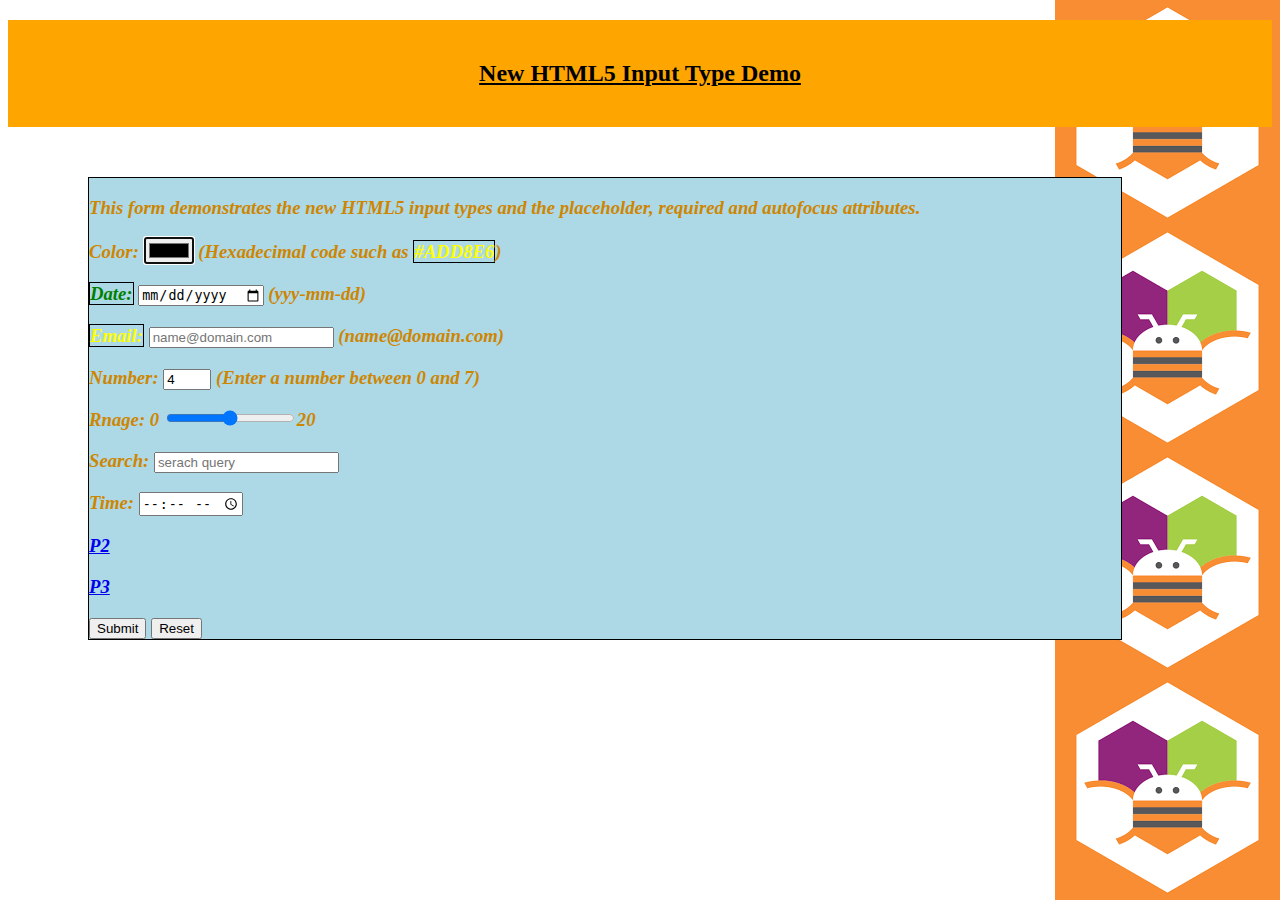
<file: Exercise1/index.html>
<!DOCTYPE html>
<html>
<head>
	<meta charset="utf-8">
	<meta name="viewport" content="width=device-width, initial-scale=1">
	<title>Exercise1</title>

<link rel="stylesheet" href="style.css">

</head>
<body>
<p><h2 id = "myHeader">New HTML5 Input Type Demo</h2></p>

	<h3 class = "illustration"><p>This form demonstrates the new HTML5 input types and the placeholder, required and autofocus attributes.</p>
	
		

		<p><label>Color:
			<input type = "color" autofocus />
			(Hexadecimal code such as <span>#ADD8E6</span>)
		</label></p>

		<p><label class="extra" style="color: green" for="birthday"><span>Date:</span></label>
		<input type="date" id="date" name="date">
		(yyy-mm-dd)</p>

		<p><label style="color:red" for="email"><span>Email:</span></label>
			<input type="email" id="email" name="email" placeholder = "name@domain.com" required>
			(name@domain.com)</p>

		<p><label for = "number">Number:</label>
		<input type = "number" id = "number" name = "number" min = "0" max = "7" value = 4>
		(Enter a number between 0 and 7)</p>

		<p><label for = "ran">Rnage: 0</label>
		<input type = "range" id = "ran" name = "ran" min = "0" max = "20">20</p>

		<p><label for = "search">Search:</label>
		<input type = "text" id = "search" name = "search" placeholder = "serach query"></p>

		<p><label for = "appt">Time:</label>
		<input type = "time" id = "appt" name = "appt"></p>

		<p><a href="P2.html">P2</a></p>
		<p><a href="P3.html">P3</a></p>

		<input type = "submit">
		<input type = "reset">
		</h3>
</body>
</body>
</html>
</file>
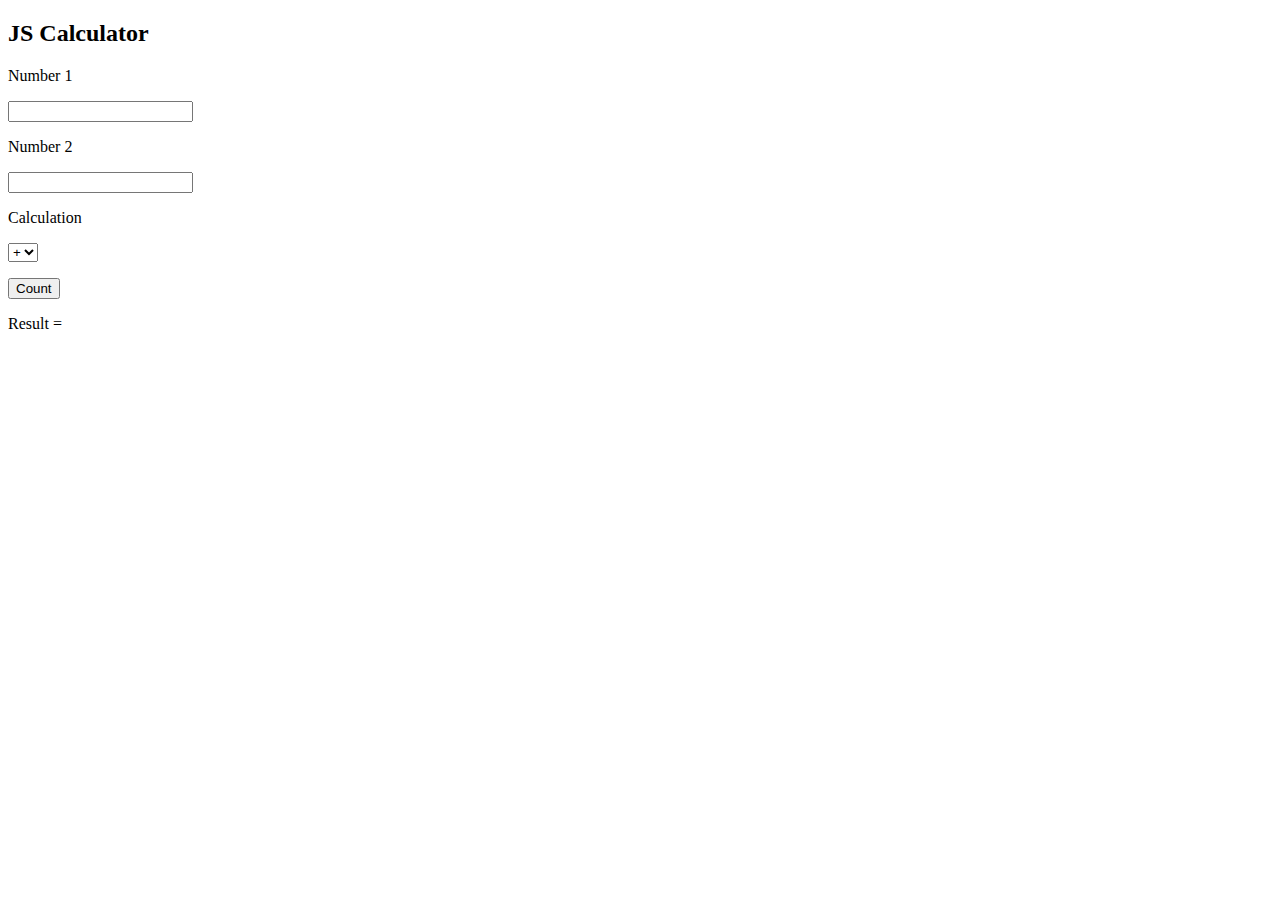
<file: HW5/index.html>
<!DOCTYPE html>
<html>
<head>
	<meta charset="utf-8">
	<meta name="viewport" content="width=device-width, initial-scale=1">
	<title></title>
</head>
<body>

	<div id = "block">
		<h2 class="header">JS Calculator</h1>

			<form>

				<p><label >Number 1</label></p>
				<input type="number" id="num1" class="input_box">

				<p></p>

				<p><label >Number 2</label></p>
				<input type="number" id="num2" class="input box">

				<p></p>

				<p><label >Calculation</label> </p>
				<select id="operate" name="method"> 
					<option value="0">+</option>
					<option value="1">-</option>
					<option value="2">x</option>
					<option value="3">/</option>
				</select>
			</form>
			<p></p>
			<input type="button" value="Count" class="cal_button" onclick="calculator()">
			<p>Result = <span id="result"></p>
</div>

<script type="text/javascript">
	function calculator() {
		var n1 = parseInt(document.getElementById('num1').value); //get & convert ist input into int
		var n2 = parseInt(document.getElementById('num2').value); //get & convert 2nd input into in
		var operator = parseInt(document.getElementById('operate').value); //get the calculate.mode
		if (operator == 0) { // add
			document.getElementById('result').innerHTML = add(n1, n2);
		} else if (operator == 1) { // minus
			document.getElementById('result').innerHTML = minus(n1, n2);
		} else if (operator == 2) { // multiply
			document.getElementById('result').innerHTML = multiply(n1, n2);
		} else { //divide
			document.getElementById('result').innerHTML = divide(n1, n2);
		}
	}

	function add (num1, num2) {
		return num1 + num2;
	}
	function minus (num1, num2) {
		return num1 - num2;
	}
	function multiply(num1, num2){
		return num1 * num2;
	}
	function divide (num1, num2) {
		return num1 / num2;
	}

</script>
</body>
</html>
</file>
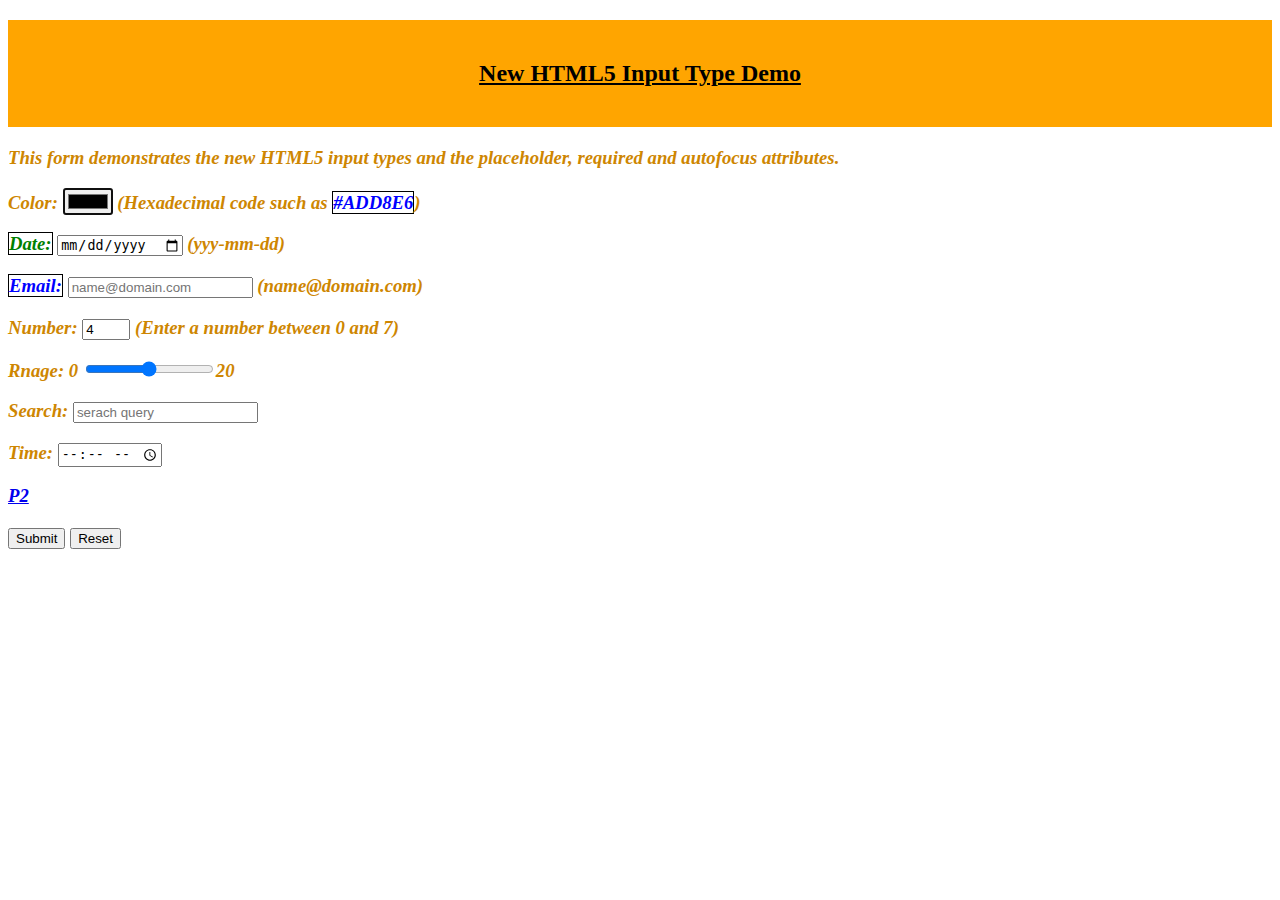
<file: Lab2/index.html>
<!DOCTYPE html>
<html>
<head>
	<meta charset="utf-8">
	<meta name="viewport" content="width=device-width, initial-scale=1">
	<title>Lab2</title>
<style>
	span{
		color: blue;
		border: 1px solid black;
	}
	.extra span{
		color: inherit;
	}
	#myHeader{
		text-decoration: underline;
		background-color: orange;
		padding: 40px;
		text-align: center;
	}
	.illustration{
		color: rgb(206, 134, 1);
		font-style: italic;
	}
</style>
</head>
<body>

<p><h2 id = "myHeader">New HTML5 Input Type Demo</h2></p>

	<h3 class = "illustration"><p>This form demonstrates the new HTML5 input types and the placeholder, required and autofocus attributes.</p>
	

		<p><label>Color:
			<input type = "color" autofocus />
			(Hexadecimal code such as <span>#ADD8E6</span>)
		</label></p>

		<p><label class="extra" style="color: green" for="birthday"><span>Date:</span></label>
		<input type="date" id="date" name="date">
		(yyy-mm-dd)</p>

		<p><label style="color:red" for="email"><span>Email:</span></label>
			<input type="email" id="email" name="email" placeholder = "name@domain.com" required>
			(name@domain.com)</p>

		<p><label for = "number">Number:</label>
		<input type = "number" id = "number" name = "number" min = "0" max = "7" value = 4>
		(Enter a number between 0 and 7)</p>

		<p><label for = "ran">Rnage: 0</label>
		<input type = "range" id = "ran" name = "ran" min = "0" max = "20">20</p>

		<p><label for = "search">Search:</label>
		<input type = "text" id = "search" name = "search" placeholder = "serach query"></p>

		<p><label for = "appt">Time:</label>
		<input type = "time" id = "appt" name = "appt"></p>

		<p><a href="P2.html">P2</a></p>

		<input type = "submit">
		<input type = "reset">
		</h3>
</body>
</body>
</html>
</file>
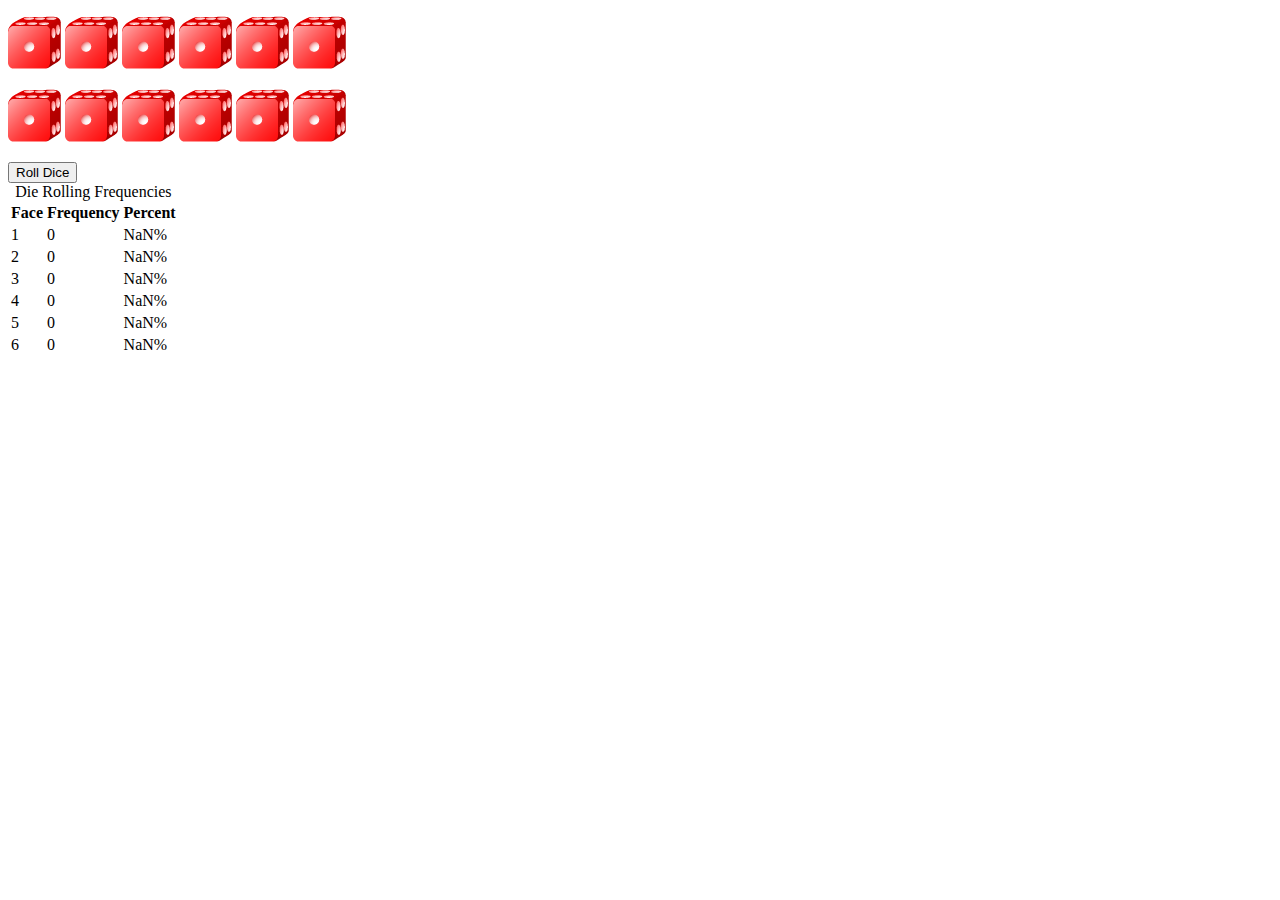
<file: Lab5/index.html>
<!DOCTYPE html>
<html>
<head>
	<meta charset="utf-8">
	<meta name="viewport" content="width=device-width, initial-scale=1">
	<title></title>
    
</head>
<body>
     
    <p> <img id = "die1" src = "die1.png" alt = "die 1 image">
        <img id = "die2" src = "die1.png" alt = "die 2 image">
        <img id = "die3" src = "die1.png" alt = "die 3 image">
        <img id = "die4" src = "die1.png" alt = "die 4 image">
        <img id = "die5" src = "die1.png" alt = "die 5 image">
        <img id = "die6" src = "die1.png" alt = "die 6 image"></p>
    <p> <img id = "die7" src = "die1.png" alt = "die 7 image">
        <img id = "die8" src = "die1.png" alt = "die 8 image">
        <img id = "die9" src = "die1.png" alt = "die 9 image">
        <img id = "die10" src = "die1.png" alt = "die 10 image">
        <img id = "die11" src = "die1.png" alt = "die 11 image">
        <img id = "die12" src = "die1.png" alt = "die 12 image"></p>
    
    <form action ="#">
        <input id = "rollButton" type = "button" value = "Roll Dice">
    </form>

    <div id = "frequencyTableDiv"></div>

    <script>

        var frequency1 = 0;
        var frequency2 = 0;
        var frequency3 = 0;
        var frequency4 = 0;
        var frequency5 = 0;
        var frequency6 = 0;
        var totalDice = 0;

        function start(){
            var button = document.getElementById( "rollButton" );
            button.addEventListener( "click", rollDice, false);
        }

        function rollDice(){
            
            var face;
            for(var i = 1; i <= 12; ++i){
                face = Math.floor(1+Math.random()*6);
                setImage(i, face);
                updateFrequencyTable();
                tallyRolls(face);
                ++totalDice;
            }
            
        }

        function setImage(dieNumber, face){
           var dieImg = document.getElementById("die" + dieNumber);
           dieImg.setAttribute("src", "die" + face + ".png");
           dieImg.setAttribute("alt", "die with " + face + " spot(s)");
        }

        function tallyRolls(face)
        {
            switch (face)
            {
                case 1:
                    ++frequency1;
                    break;
                case 2:
                    ++frequency2;
                    break;
                case 3:
                    ++frequency3;
                    break;
                case 4:
                    ++frequency4;
                    break;
                case 5:
                    ++frequency5;
                    break;
                case 6:
                    ++frequency6;
                    break;
                
            }
        }
        

        function updateFrequencyTable(){
            var tableDiv = document.getElementById( "frequencyTableDiv" );

            tableDiv.innerHTML ="<table>" +
                                "<caption>Die Rolling Frequencies</caption>" + "<thead><th>Face</th><th>Frequency</th>" + "<th>Percent</th></thead>"+
                                "<tbody><tr> <td>1</td> <td>" + frequency1 + "</td> <td>" + Math.floor((frequency1/totalDice)*100) + "%"+"</td></tr>" + 
                                       "<tr> <td>2</td> <td>" + frequency2 + "</td> <td>" + Math.floor((frequency2/totalDice)*100) + "%"+"</td></tr>" +
                                       "<tr> <td>3</td> <td>" + frequency3 + "</td> <td>" + Math.floor((frequency3/totalDice)*100) + "%"+"</td></tr>" +
                                       "<tr> <td>4</td> <td>" + frequency4 + "</td> <td>" + Math.floor((frequency4/totalDice)*100) + "%"+"</td></tr>" +
                                       "<tr> <td>5</td> <td>" + frequency5 + "</td> <td>" + Math.floor((frequency5/totalDice)*100) + "%"+"</td></tr>" +
                                       "<tr> <td>6</td> <td>" + frequency6 + "</td> <td>" + Math.floor((frequency6/totalDice)*100) + "%"+"</td></tr>" +
                                "</tbody></table>";
            }// end function updateFrequencyTable
            
            window.addEventListener( "load", start, false );
            window.updateFrequencyTable();
        </script>
    </body>
</html>
</file>
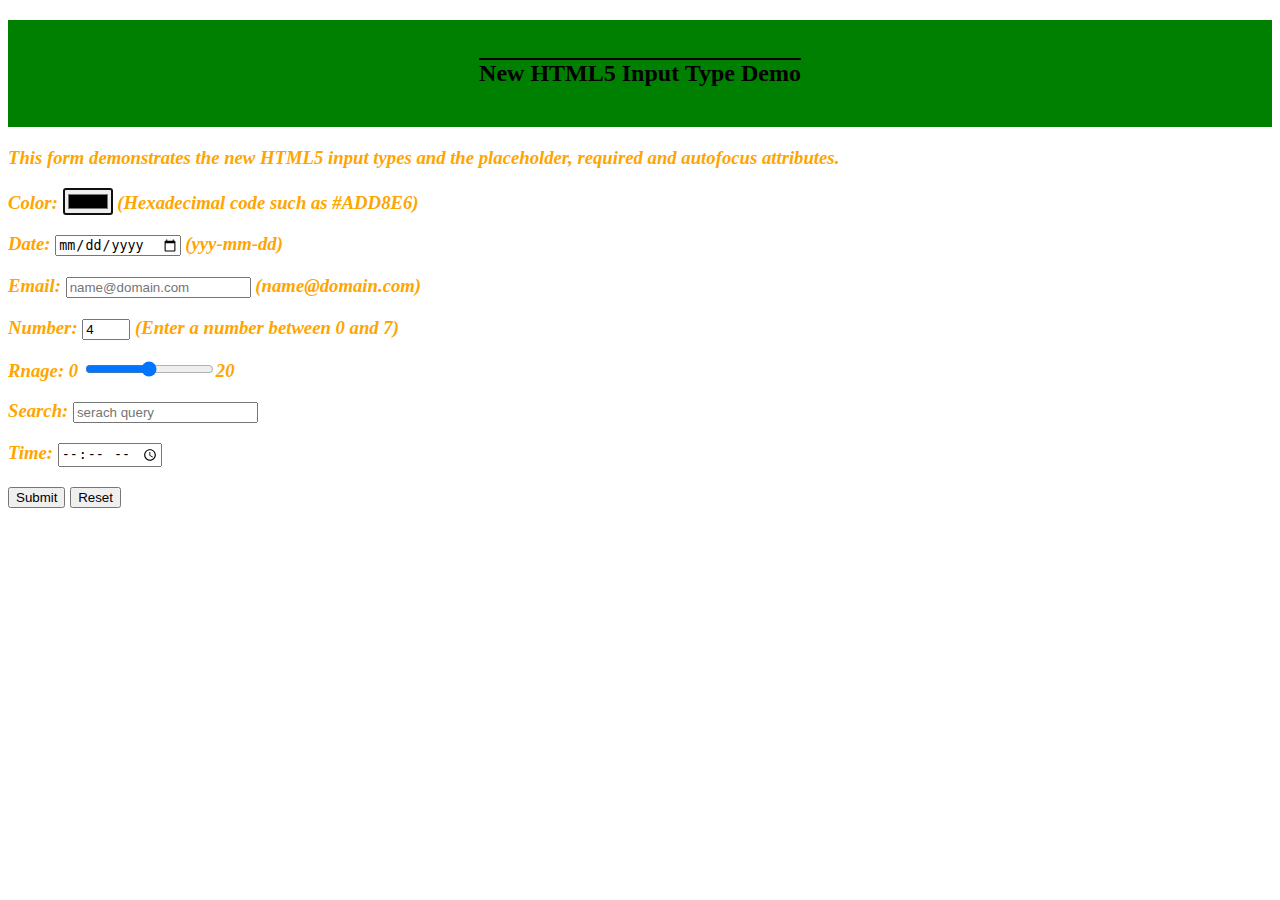
<file: Exercise1/P2.html>
<!DOCTYPE html>
<html>
<head>
	<meta charset="utf-8">
	<meta name="viewport" content="width=device-width, initial-scale=1">
	<title>jyuyu</title>
<style>
	#myHeader{
		text-decoration: overline;
		background-color: green;
		padding: 40px;
		text-align: center;
	}
	.illustration{
		color: orange;
		font-style: italic;
	}
</style>
</head>
<body>

<p><h2 id = "myHeader">New HTML5 Input Type Demo</h2></p>

	<h3 class = "illustration"><p>This form demonstrates the new HTML5 input types and the placeholder, required and autofocus attributes.</p>


		<p><label>Color:
			<input type = "color" autofocus />
			(Hexadecimal code such as #ADD8E6)
		</label></p>

		<p><label for="birthday">Date:</label>
		<input type="date" id="date" name="date">
		(yyy-mm-dd)</p>

		<p><label for="email">Email:</label>
			<input type="email" id="email" name="email" placeholder = "name@domain.com" required>
			(name@domain.com)</p>

		<p><label for = "number">Number:</label>
		<input type = "number" id = "number" name = "number" min = "0" max = "7" value = 4>
		(Enter a number between 0 and 7)</p>

		<p><label for = "ran">Rnage: 0</label>
		<input type = "range" id = "ran" name = "ran" min = "0" max = "20">20</p>

		<p><label for = "search">Search:</label>
		<input type = "text" id = "search" name = "search" placeholder = "serach query"></p>

		<p><label for = "appt">Time:</label>
		<input type = "time" id = "appt" name = "appt"></p>

		<input type = "submit">
		<input type = "reset">
		</h3>
</body>
</body>
</html>
</file>
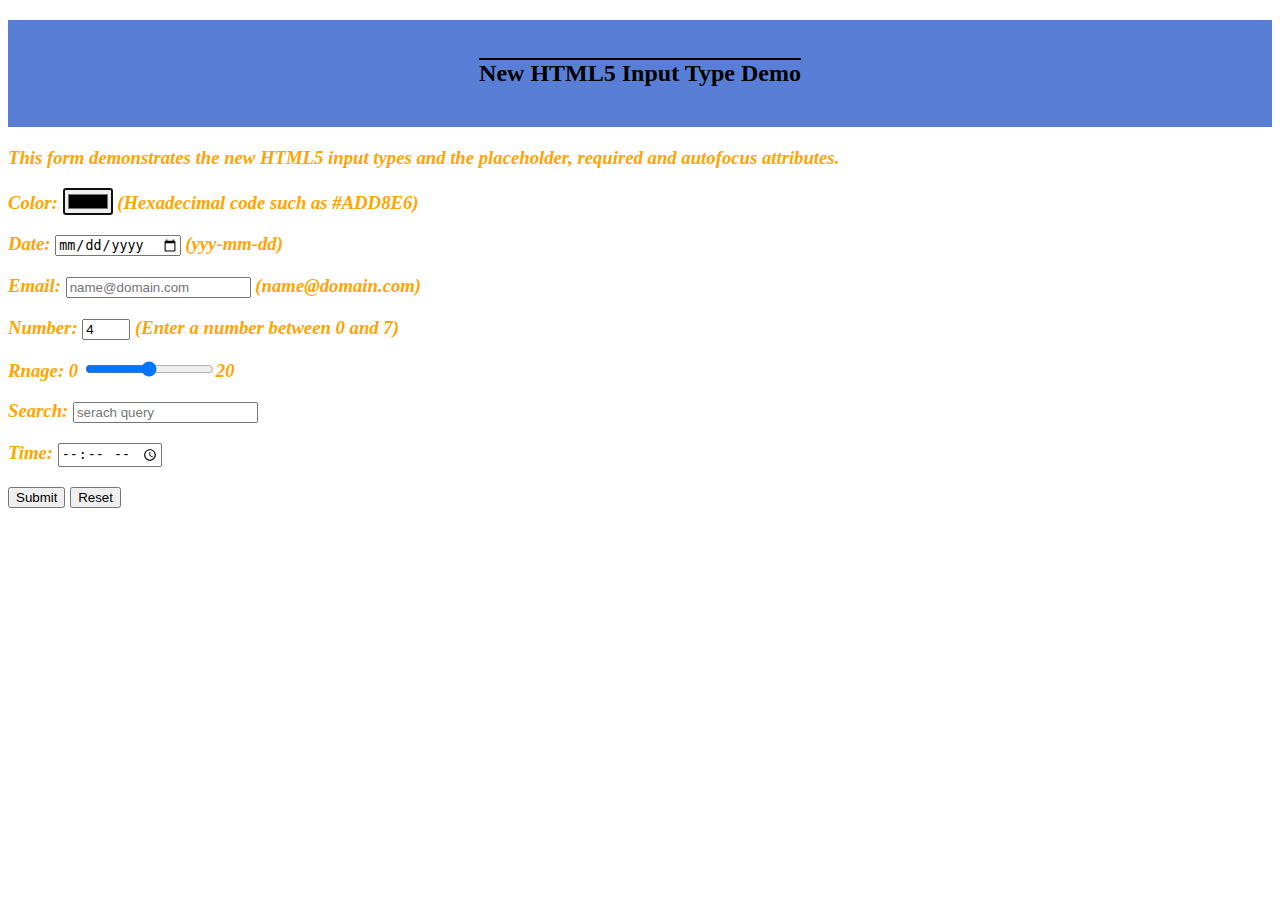
<file: Exercise1/P3.html>
<!DOCTYPE html>
<html>
<head>
	<meta charset="utf-8">
	<meta name="viewport" content="width=device-width, initial-scale=1">
	<title>jyuyu</title>
<style>
	#myHeader{
        text-decoration:overline;
		background-color: rgb(88, 126, 214);
		padding: 40px;
		text-align: center;
	}
	.illustration{
		color: orange;
		font-style: italic;
	}
</style>
</head>
<body>

<p><h2 id = "myHeader">New HTML5 Input Type Demo</h2></p>

	<h3 class = "illustration"><p>This form demonstrates the new HTML5 input types and the placeholder, required and autofocus attributes.</p>


		<p><label>Color:
			<input type = "color" autofocus />
			(Hexadecimal code such as #ADD8E6)
		</label></p>

		<p><label for="birthday">Date:</label>
		<input type="date" id="date" name="date">
		(yyy-mm-dd)</p>

		<p><label for="email">Email:</label>
			<input type="email" id="email" name="email" placeholder = "name@domain.com" required>
			(name@domain.com)</p>

		<p><label for = "number">Number:</label>
		<input type = "number" id = "number" name = "number" min = "0" max = "7" value = 4>
		(Enter a number between 0 and 7)</p>

		<p><label for = "ran">Rnage: 0</label>
		<input type = "range" id = "ran" name = "ran" min = "0" max = "20">20</p>

		<p><label for = "search">Search:</label>
		<input type = "text" id = "search" name = "search" placeholder = "serach query"></p>

		<p><label for = "appt">Time:</label>
		<input type = "time" id = "appt" name = "appt"></p>

		<input type = "submit">
		<input type = "reset">
        </h3>
</body>
</body>
</html>
</file>
<file: Exercise1/style.css>
span{
    color: yellow;
    border: 1px solid black;
}
.extra span{
    color: inherit;
}
#myHeader{
    text-decoration: underline;
    background-color: orange;
    padding: 40px;
    text-align: center;
}
.illustration{
    border:1px solid black;
    margin-top:50px;
    margin-bottom:50px;
    margin-right:150px;
    margin-left:80px;
    background-color:lightblue;
    color: rgb(206, 134, 1);
    font-style: italic;
}
body{

    background-image:url('Bee.png');
    background-repeat:repeat-y;
    background-attachment:fixed;
    background-position:bottom right;
}
</file>
